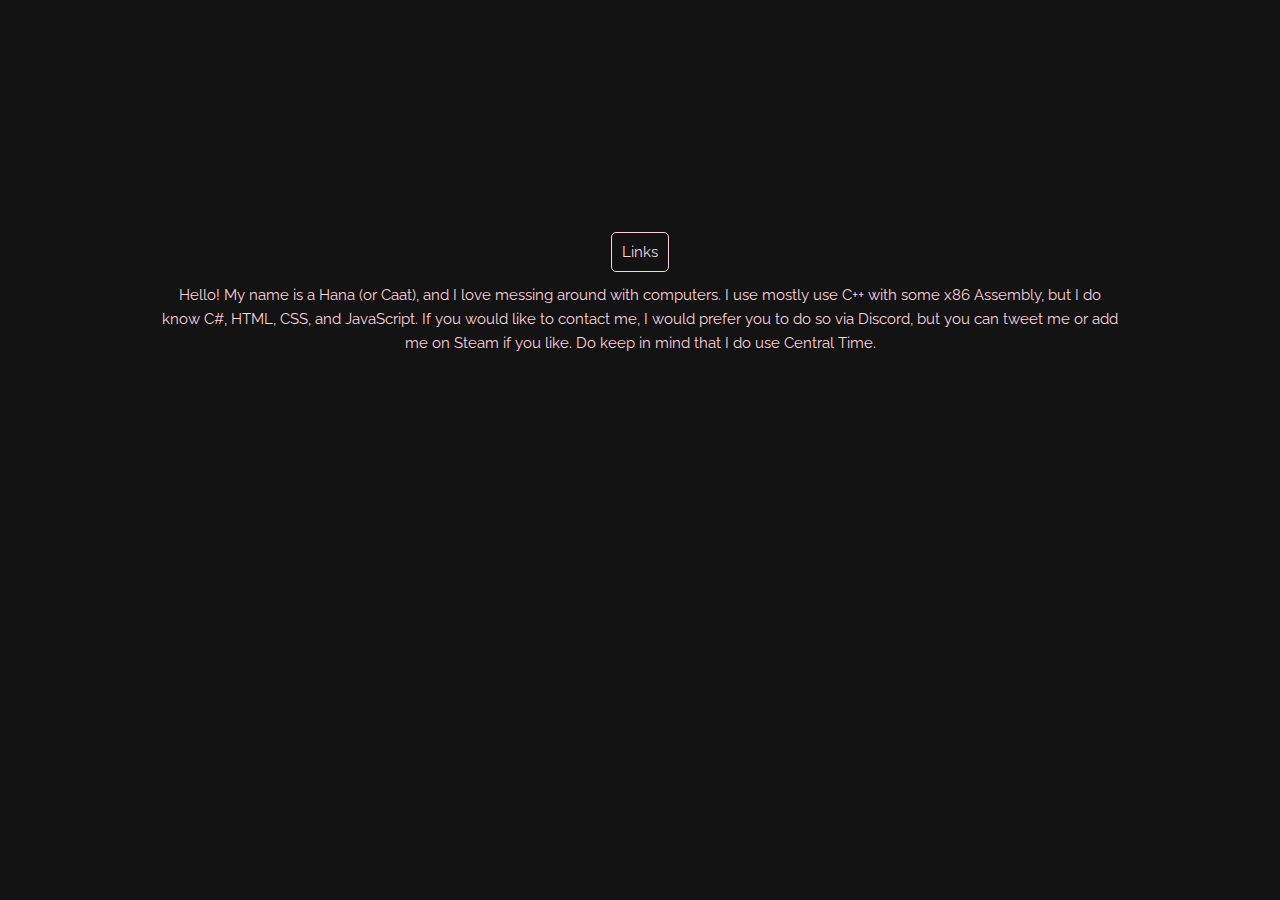
<file: aboutme.html>
<!DOCTYPE html>
<html lang="en">
<head>

  <!-- Basic Page Needs
  –––––––––––––––––––––––––––––––––––––––––––––––––– -->
  <meta charset="utf-8">
  <title>About Me</title>
  <meta name="description" content="About me page">
  <meta name="author" content="Hana Ferrell">

  <!-- Mobile Specific Metas
  –––––––––––––––––––––––––––––––––––––––––––––––––– -->
  <meta name="viewport" content="width=device-width, initial-scale=1">

  <!-- FONT
  –––––––––––––––––––––––––––––––––––––––––––––––––– -->
  <link href="//fonts.googleapis.com/css?family=Raleway:400,300,600" rel="stylesheet" type="text/css">

  <!-- CSS
  –––––––––––––––––––––––––––––––––––––––––––––––––– -->
  <link rel="stylesheet" href="css/normalize.css">
  <link rel="stylesheet" href="css/skeleton.css">
  <link rel="stylesheet" href="css/animate.css">
  <link rel="stylesheet" href="css/custom.css">

  <!-- Favicon
  –––––––––––––––––––––––––––––––––––––––––––––––––– -->
  <link rel="icon" type="image/png" href="">

</head>
<body class="mainBackground">
  <!-- Primary Page Layout
 –––––––––––––––––––––––––––––––––––––––––––––––––– -->

<div class="container">
    <div class="marginTop marginBottom centerText textColor animate__animated animate__fadeIn">
        <a class="nonJS" href="links.html">Links</a>
    </div>
    <div class="centerText textColor animate__animated animate__fadeIn">
        <p>
            Hello! My name is a Hana (or Caat), and I love messing around with computers.
            I use mostly use C++ with some x86 Assembly, but I do know C#, HTML, CSS, and JavaScript.
            If you would like to contact me, I would prefer you to do so via Discord, but you can tweet me or add me on Steam if you like.
            Do keep in mind that I do use Central Time.
        </p>
    </div>
</div>

  <!-- End Documents
  –––––––––––––––––––––––––––––––––––––––––––––––––– -->
</body>
</html>
</file>
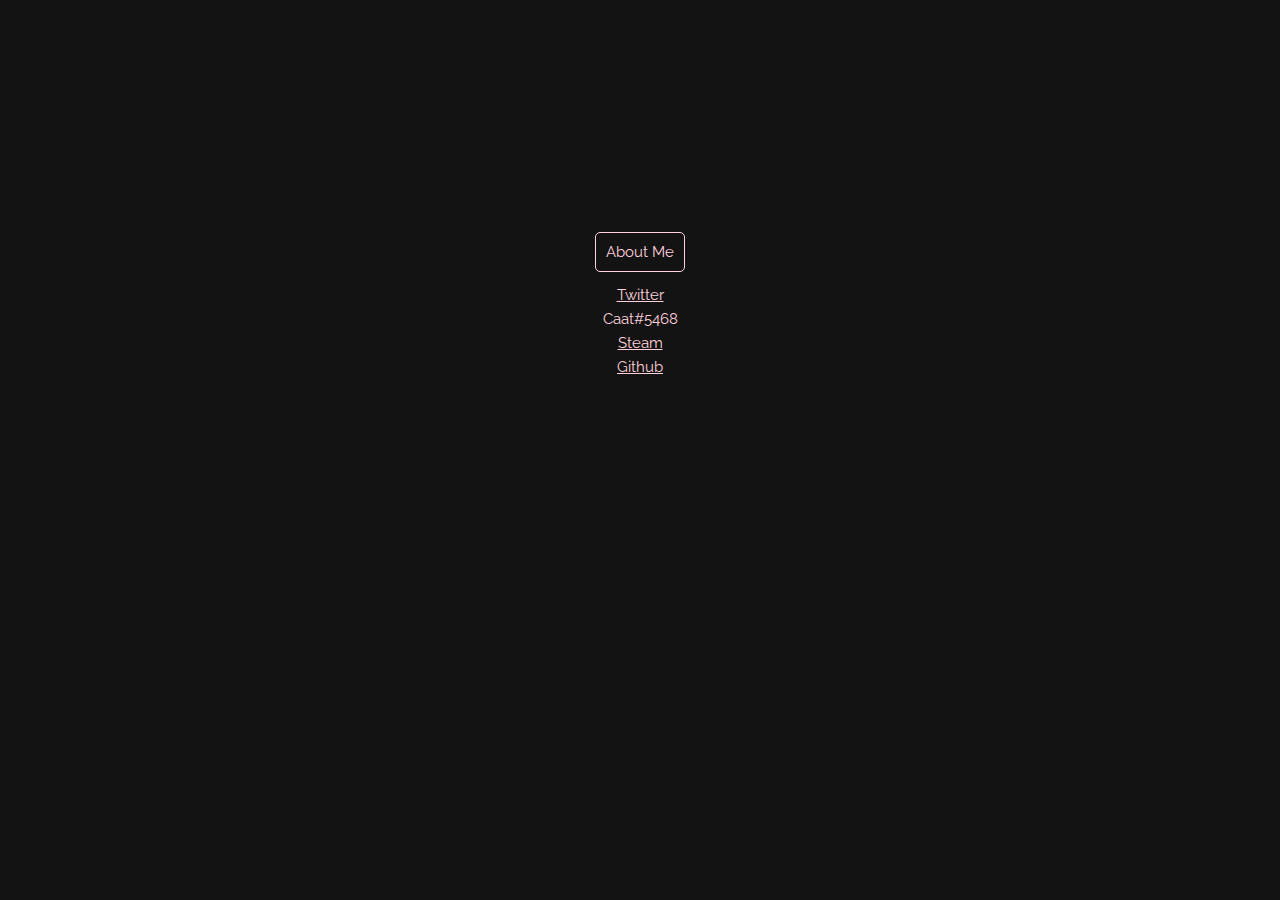
<file: links.html>
<!DOCTYPE html>
<html lang="en">
<head>

  <!-- Basic Page Needs
  –––––––––––––––––––––––––––––––––––––––––––––––––– -->
  <meta charset="utf-8">
  <title>Links</title>
  <meta name="description" content="Links page">
  <meta name="author" content="Hana Ferrell">

  <!-- Mobile Specific Metas
  –––––––––––––––––––––––––––––––––––––––––––––––––– -->
  <meta name="viewport" content="width=device-width, initial-scale=1">

  <!-- FONT
  –––––––––––––––––––––––––––––––––––––––––––––––––– -->
  <link href="//fonts.googleapis.com/css?family=Raleway:400,300,600" rel="stylesheet" type="text/css">

  <!-- CSS
  –––––––––––––––––––––––––––––––––––––––––––––––––– -->
  <link rel="stylesheet" href="css/normalize.css">
  <link rel="stylesheet" href="css/skeleton.css">
  <link rel="stylesheet" href="css/animate.css">
  <link rel="stylesheet" href="css/custom.css">

  <!-- Favicon
  –––––––––––––––––––––––––––––––––––––––––––––––––– -->
  <link rel="icon" type="image/png" href="">

</head>
<body class="mainBackground">
  <!-- Primary Page Layout
 –––––––––––––––––––––––––––––––––––––––––––––––––– -->

<div class="container">
    <div class="marginTop marginBottom centerText textColor animate__animated animate__fadeIn">
        <a class="nonJS" href="aboutme.html">About Me</a>
    </div>
    <div class="centerText textColor animate__animated animate__fadeIn">
        <a href="https://twitter.com/tran_caat">Twitter</a><br>
        <span>Caat#5468</span><br>
        <a href="http://steamcommunity.com/profiles/76561198859801589">Steam</a><br>
        <a href="https://github.com/Hana-F">Github</a>
    </div>
</div>

  <!-- End Documents
  –––––––––––––––––––––––––––––––––––––––––––––––––– -->
</body>
</html>
</file>
<file: css/skeleton.css>
/*
* Skeleton V2.0.4
* Copyright 2014, Dave Gamache
* www.getskeleton.com
* Free to use under the MIT license.
* http://www.opensource.org/licenses/mit-license.php
* 12/29/2014
*/


/* Table of contents
––––––––––––––––––––––––––––––––––––––––––––––––––
- Grid
- Base Styles
- Typography
- Links
- Buttons
- Forms
- Lists
- Code
- Tables
- Spacing
- Utilities
- Clearing
- Media Queries
*/


/* Grid
–––––––––––––––––––––––––––––––––––––––––––––––––– */
.container {
  position: relative;
  width: 100%;
  max-width: 960px;
  margin: 0 auto;
  padding: 0 20px;
  box-sizing: border-box;
  }
.column,
.columns {
  width: 100%;
  float: left;
  box-sizing: border-box; }

/* For devices larger than 400px */
@media (min-width: 400px) {
  .container {
    width: 85%;
    padding: 0; }
}

/* For devices larger than 550px */
@media (min-width: 550px) {
  .container {
    width: 80%; }
  .column,
  .columns {
    margin-left: 4%; }
  .column:first-child,
  .columns:first-child {
    margin-left: 0; }

  .one.column,
  .one.columns                    { width: 4.66666666667%; }
  .two.columns                    { width: 13.3333333333%; }
  .three.columns                  { width: 22%;            }
  .four.columns                   { width: 30.6666666667%; }
  .five.columns                   { width: 39.3333333333%; }
  .six.columns                    { width: 48%;            }
  .seven.columns                  { width: 56.6666666667%; }
  .eight.columns                  { width: 65.3333333333%; }
  .nine.columns                   { width: 74.0%;          }
  .ten.columns                    { width: 82.6666666667%; }
  .eleven.columns                 { width: 91.3333333333%; }
  .twelve.columns                 { width: 100%; margin-left: 0; }

  .one-third.column               { width: 30.6666666667%; }
  .two-thirds.column              { width: 65.3333333333%; }

  .one-half.column                { width: 48%; }

  /* Offsets */
  .offset-by-one.column,
  .offset-by-one.columns          { margin-left: 8.66666666667%; }
  .offset-by-two.column,
  .offset-by-two.columns          { margin-left: 17.3333333333%; }
  .offset-by-three.column,
  .offset-by-three.columns        { margin-left: 26%;            }
  .offset-by-four.column,
  .offset-by-four.columns         { margin-left: 34.6666666667%; }
  .offset-by-five.column,
  .offset-by-five.columns         { margin-left: 43.3333333333%; }
  .offset-by-six.column,
  .offset-by-six.columns          { margin-left: 52%;            }
  .offset-by-seven.column,
  .offset-by-seven.columns        { margin-left: 60.6666666667%; }
  .offset-by-eight.column,
  .offset-by-eight.columns        { margin-left: 69.3333333333%; }
  .offset-by-nine.column,
  .offset-by-nine.columns         { margin-left: 78.0%;          }
  .offset-by-ten.column,
  .offset-by-ten.columns          { margin-left: 86.6666666667%; }
  .offset-by-eleven.column,
  .offset-by-eleven.columns       { margin-left: 95.3333333333%; }

  .offset-by-one-third.column,
  .offset-by-one-third.columns    { margin-left: 34.6666666667%; }
  .offset-by-two-thirds.column,
  .offset-by-two-thirds.columns   { margin-left: 69.3333333333%; }

  .offset-by-one-half.column,
  .offset-by-one-half.columns     { margin-left: 52%; }

}


/* Base Styles
–––––––––––––––––––––––––––––––––––––––––––––––––– */
/* NOTE
html is set to 62.5% so that all the REM measurements throughout Skeleton
are based on 10px sizing. So basically 1.5rem = 15px :) */
html {
  font-size: 62.5%; }
body {
  font-size: 1.5em; /* currently ems cause chrome bug misinterpreting rems on body element */
  line-height: 1.6;
  font-weight: 400;
  font-family: "Raleway", "HelveticaNeue", "Helvetica Neue", Helvetica, Arial, sans-serif;
  color: #222; }


/* Typography
–––––––––––––––––––––––––––––––––––––––––––––––––– */
h1, h2, h3, h4, h5, h6 {
  margin-top: 0;
  margin-bottom: 2rem;
  font-weight: 300; }
h1 { font-size: 4.0rem; line-height: 1.2;  letter-spacing: -.1rem;}
h2 { font-size: 3.6rem; line-height: 1.25; letter-spacing: -.1rem; }
h3 { font-size: 3.0rem; line-height: 1.3;  letter-spacing: -.1rem; }
h4 { font-size: 2.4rem; line-height: 1.35; letter-spacing: -.08rem; }
h5 { font-size: 1.8rem; line-height: 1.5;  letter-spacing: -.05rem; }
h6 { font-size: 1.5rem; line-height: 1.6;  letter-spacing: 0; }

/* Larger than phablet */
@media (min-width: 550px) {
  h1 { font-size: 5.0rem; }
  h2 { font-size: 4.2rem; }
  h3 { font-size: 3.6rem; }
  h4 { font-size: 3.0rem; }
  h5 { font-size: 2.4rem; }
  h6 { font-size: 1.5rem; }
}

p {
  margin-top: 0; }


/* Links
–––––––––––––––––––––––––––––––––––––––––––––––––– */
a {
  color:#ffd1dc; }
a:hover {
  color:#ffa7bc; border-color: #ffa7bc; }


/* Buttons
–––––––––––––––––––––––––––––––––––––––––––––––––– */
.button,
button,
input[type="submit"],
input[type="reset"],
input[type="button"] {
  display: inline-block;
  height: 38px;
  padding: 0 30px;
  color: #555;
  text-align: center;
  font-size: 11px;
  font-weight: 600;
  line-height: 38px;
  letter-spacing: .1rem;
  text-transform: uppercase;
  text-decoration: none;
  white-space: nowrap;
  background-color: transparent;
  border-radius: 4px;
  border: 1px solid #bbb;
  cursor: pointer;
  box-sizing: border-box; }
.button:hover,
button:hover,
input[type="submit"]:hover,
input[type="reset"]:hover,
input[type="button"]:hover,
.button:focus,
button:focus,
input[type="submit"]:focus,
input[type="reset"]:focus,
input[type="button"]:focus {
  color: #333;
  border-color: #888;
  outline: 0; }
.button.button-primary,
button.button-primary,
input[type="submit"].button-primary,
input[type="reset"].button-primary,
input[type="button"].button-primary {
  color: #FFF;
  background-color: #33C3F0;
  border-color: #33C3F0; }
.button.button-primary:hover,
button.button-primary:hover,
input[type="submit"].button-primary:hover,
input[type="reset"].button-primary:hover,
input[type="button"].button-primary:hover,
.button.button-primary:focus,
button.button-primary:focus,
input[type="submit"].button-primary:focus,
input[type="reset"].button-primary:focus,
input[type="button"].button-primary:focus {
  color: #FFF;
  background-color: #1EAEDB;
  border-color: #1EAEDB; }


/* Forms
–––––––––––––––––––––––––––––––––––––––––––––––––– */
input[type="email"],
input[type="number"],
input[type="search"],
input[type="text"],
input[type="tel"],
input[type="url"],
input[type="password"],
textarea,
select {
  height: 38px;
  padding: 6px 10px; /* The 6px vertically centers text on FF, ignored by Webkit */
  background-color: #fff;
  border: 1px solid #D1D1D1;
  border-radius: 4px;
  box-shadow: none;
  box-sizing: border-box; }
/* Removes awkward default styles on some inputs for iOS */
input[type="email"],
input[type="number"],
input[type="search"],
input[type="text"],
input[type="tel"],
input[type="url"],
input[type="password"],
textarea {
  -webkit-appearance: none;
     -moz-appearance: none;
          appearance: none; }
textarea {
  min-height: 65px;
  padding-top: 6px;
  padding-bottom: 6px; }
input[type="email"]:focus,
input[type="number"]:focus,
input[type="search"]:focus,
input[type="text"]:focus,
input[type="tel"]:focus,
input[type="url"]:focus,
input[type="password"]:focus,
textarea:focus,
select:focus {
  border: 1px solid #33C3F0;
  outline: 0; }
label,
legend {
  display: block;
  margin-bottom: .5rem;
  font-weight: 600; }
fieldset {
  padding: 0;
  border-width: 0; }
input[type="checkbox"],
input[type="radio"] {
  display: inline; }
label > .label-body {
  display: inline-block;
  margin-left: .5rem;
  font-weight: normal; }


/* Lists
–––––––––––––––––––––––––––––––––––––––––––––––––– */
ul {
  list-style: circle inside; }
ol {
  list-style: decimal inside; }
ol, ul {
  padding-left: 0;
  margin-top: 0; }
ul ul,
ul ol,
ol ol,
ol ul {
  margin: 1.5rem 0 1.5rem 3rem;
  font-size: 90%; }
li {
  margin-bottom: 1rem; }


/* Code
–––––––––––––––––––––––––––––––––––––––––––––––––– */
code {
  padding: .2rem .5rem;
  margin: 0 .2rem;
  font-size: 90%;
  white-space: nowrap;
  background: #F1F1F1;
  border: 1px solid #E1E1E1;
  border-radius: 4px; }
pre > code {
  display: block;
  padding: 1rem 1.5rem;
  white-space: pre; }


/* Tables
–––––––––––––––––––––––––––––––––––––––––––––––––– */
th,
td {
  padding: 12px 15px;
  text-align: left;
  border-bottom: 1px solid #E1E1E1; }
th:first-child,
td:first-child {
  padding-left: 0; }
th:last-child,
td:last-child {
  padding-right: 0; }


/* Spacing
–––––––––––––––––––––––––––––––––––––––––––––––––– */
button,
.button {
  margin-bottom: 1rem; }
input,
textarea,
select,
fieldset {
  margin-bottom: 1.5rem; }
pre,
blockquote,
dl,
figure,
table,
p,
ul,
ol,
form {
  margin-bottom: 2.5rem; }


/* Utilities
–––––––––––––––––––––––––––––––––––––––––––––––––– */
.u-full-width {
  width: 100%;
  box-sizing: border-box; }
.u-max-full-width {
  max-width: 100%;
  box-sizing: border-box; }
.u-pull-right {
  float: right; }
.u-pull-left {
  float: left; }


/* Misc
–––––––––––––––––––––––––––––––––––––––––––––––––– */
hr {
  margin-top: 3rem;
  margin-bottom: 3.5rem;
  border-width: 0;
  border-top: 1px solid #E1E1E1; }


/* Clearing
–––––––––––––––––––––––––––––––––––––––––––––––––– */

/* Self Clearing Goodness */
.container:after,
.row:after,
.u-cf {
  content: "";
  display: table;
  clear: both; }


/* Media Queries
–––––––––––––––––––––––––––––––––––––––––––––––––– */
/*
Note: The best way to structure the use of media queries is to create the queries
near the relevant code. For example, if you wanted to change the styles for buttons
on small devices, paste the mobile query code up in the buttons section and style it
there.
*/


/* Larger than mobile */
@media (min-width: 400px) {}

/* Larger than phablet (also point when grid becomes active) */
@media (min-width: 550px) {}

/* Larger than tablet */
@media (min-width: 750px) {}

/* Larger than desktop */
@media (min-width: 1000px) {}

/* Larger than Desktop HD */
@media (min-width: 1200px) {}
</file>
<file: css/custom.css>
/* Classes */
.mainBackground
{
    background-color:#131313;
}
.textColor
{
    color:#ffd1dc;
}
.centerText
{
    text-align: center;
}
.marginTop
{
    margin-top: 25%;
}
.marginBottom
{
    margin-bottom: 2%;
}
.nonJS
{
    text-decoration: none;
    border: 1px #ffd1dc solid;
    border-radius: 5px;
    padding: 10px;
}
/* Elements */
div button
{
    color:#ffd1dc;
    border-color: #ffd1dc;
}
div button:hover
{
    color:#ffa7bc;
    border-color: #ffa7bc;
}

/* ---- Particles canvas ---- */
canvas 
{
    display: block;
}
  
/* ---- particles.js container ---- */
  
#particles-js 
{
    position: absolute;
    width: 100%;
    height: 100%;
    background-size: cover;
    top: 0;
    left:0;
}
</file>
